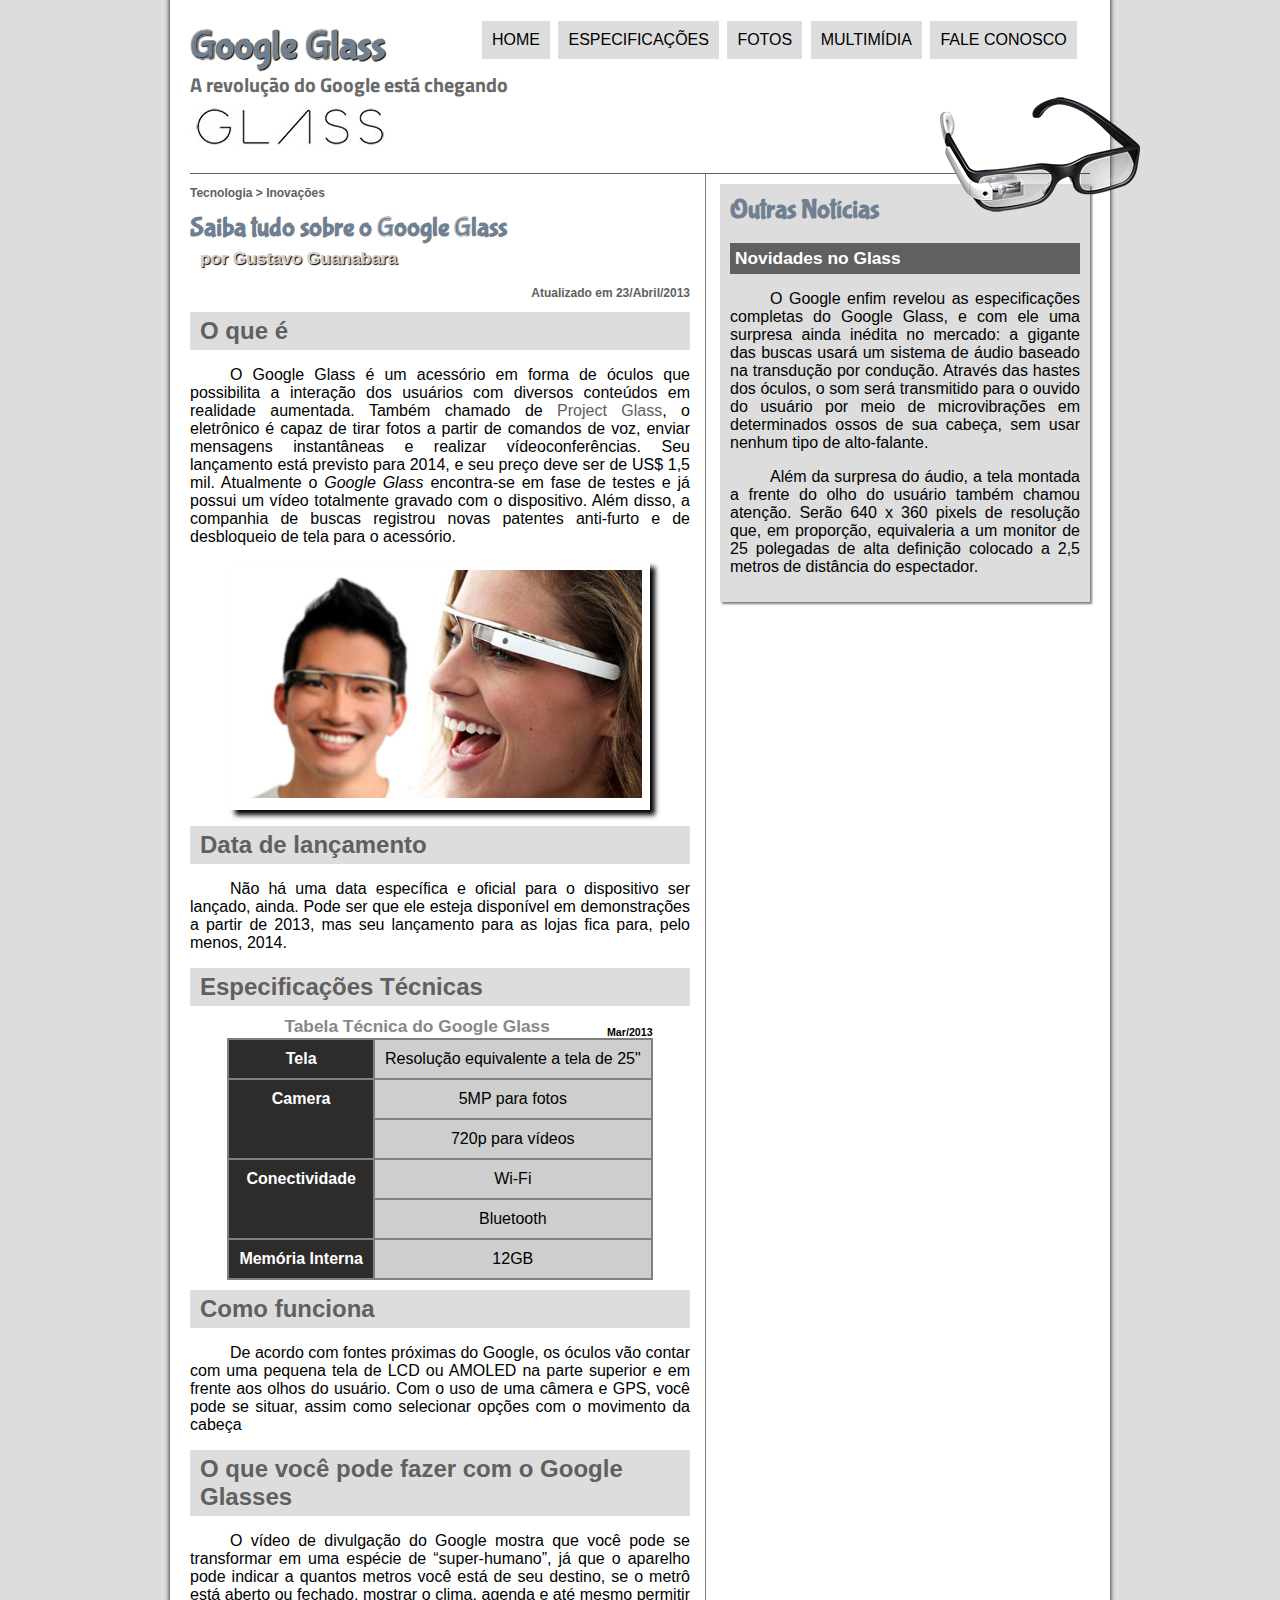
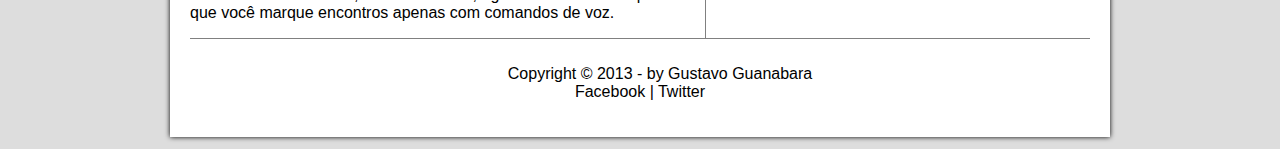
<file: index.html>
<!DOCTYPE html>
<html lang="pt-br">
<head>
    <meta charset="UTF-8">
    <meta name="viewport" content="width=device-width, initial-scale=1.0">
    <title>Tudo sobre GoogleGlass</title>
    <link rel="stylesheet" type="text/css" href="./estilo.css">
    <link rel=>
</head>
<script language="JavaScript" src="./javascript/funcoes.js">
</script>
<body>
<div id="interface">
<header id="cabecalho"> <!--Area de cabeçalho-->
    <hgroup><!--grupo de titulos-->
        <h1>Google Glass<h1>
        <h2>A revolução do Google está chegando</h2>
    </hgroup>
    <img id="icone" src="./imagens/glass-oculos-preto-peq.png">
    <nav id="menu">
   <h1> Menu Principal</h1>
   <ul type="disc"> 
    <li onmouseover="mudaFoto('./imagens/home.png')" onmouseout="mudaFoto('_imagens/glass-oculos-preto-peq.png')"><a href="index.html">Home</a></li>
    <li onmouseover="mudaFoto('./imagens/especificacoes.png')" onmouseout="mudaFoto('_imagens/glass-oculos-preto-peq.png')"><a href="specs.html">Especificações</a></li>
    <li onmouseover="mudaFoto('./imagens/fotos.png')" onmouseout="mudaFoto('_imagens/glass-oculos-preto-peq.png')"><a href="fotos.html">Fotos</a></li>
    <li onmouseover="mudaFoto('./imagens/multimidia.png')" onmouseout="mudaFoto('_imagens/glass-oculos-preto-peq.png')"><a href="multimidia.html">Multimídia</li>
    <li onmouseover="mudaFoto('./imagens/contato.png')" onmouseout="mudaFoto('_imagens/glass-oculos-preto-peq.png')"><a href="fale-conosco.html">Fale conosco</a></li>
    </ul>
</nav>

</header>
<section id="corpo">
<article id = "noticia-principal"> <!-- ARTIGO-->
    <header id="cabecalho-artigo">
    <hgroup>
    <h3>Tecnologia > Inovações</h3>
    <h1>Saiba tudo sobre o Google Glass</h1>
    <h2>por Gustavo Guanabara</h2>
    <h3 class = "direita">Atualizado em 23/Abril/2013</h3>
</hgroup>
</header>

<h2>O que é</h2>
<p>O Google Glass é um acessório em forma de óculos que possibilita a interação dos usuários com diversos conteúdos em realidade aumentada. Também  chamado de <a href="http://www.google.com" target="_blank">Project Glass</a>, o eletrônico é capaz de tirar fotos a partir de comandos de voz, enviar mensagens instantâneas e realizar vídeo&shy;con&shy;ferências. Seu lançamento está previsto para 2014, e seu preço deve ser de US$ 1,5 mil. Atualmente o <em>Google Glass</em> encontra-se em fase de testes e já possui um vídeo totalmente gravado com o dispositivo. Além disso, a companhia de buscas registrou novas patentes anti-furto e de desbloqueio de tela para o acessório.</p>
<figure class="foto-legenda">
    <img src="./imagens/glass-quadro-homem-mulher.jpg">
    <figcaption>
        <h3>Google Glass</h3>
        <p>Uma nova maneira de ver o mundo</p>
    </figcaption>
</figure>

<h2>Data de lançamento</h2>
<p>Não há uma data específica e oficial para o dispositivo ser lançado, ainda. Pode ser que ele esteja disponível em demonstrações a partir de 2013, mas seu lançamento para as lojas fica para, pelo menos, 2014.</p>


<h2>Especificações Técnicas</h2>
<table id = "tabelaspec">
<caption>Tabela Técnica do Google Glass <span>Mar/2013</span></caption>

<tr><td class="ce">Tela</td> <td class="cd">Resolução equivalente a tela de 25"</td></tr>
<tr><td rowspan="2" class="ce">Camera</td> <td class="cd">5MP para fotos </td></tr>
<tr><td class="cd">720p para vídeos</td></tr>
<tr><td rowspan="2" class="ce">Conectividade</td> <td class="cd">Wi-Fi</td></tr>
<tr><td class="cd">Bluetooth</td></tr>
<tr><td class="ce">Memória Interna</td> <td class="cd">12GB</td></tr>
</table>
<h2>Como funciona</h2>
<p>De acordo com fontes próximas do Google, os óculos vão contar com uma pequena tela de LCD ou AMOLED na parte superior e em frente aos olhos do usuário. Com o uso de uma câmera e GPS, você pode se situar, assim como selecionar opções com o movimento da cabeça</p>

<h2>O que você pode fazer com o Google Glasses</h2>
<p>O vídeo de divulgação do Google mostra que você pode se transformar em uma espécie de “super-humano”, já que o aparelho pode indicar a quantos metros você está de seu destino, se o metrô está aberto ou fechado, mostrar o clima, agenda e até mesmo permitir que você marque encontros apenas com comandos de voz.</p>


</article>
</section>
<aside id="lateral">
<h1>Outras Notícias</h1>

<h2>Novidades no Glass</h2>
<p>O Google enfim revelou as especificações completas do Google Glass, e com ele uma surpresa ainda inédita no mercado: a gigante das buscas usará um sistema de áudio baseado na transdução por condução. Através das hastes dos óculos, o som será transmitido para o ouvido do usuário por meio de microvibrações em determinados ossos de sua cabeça, sem usar nenhum tipo de alto-falante.</p>
<p>Além da surpresa do áudio, a tela montada a frente do olho do usuário também chamou atenção. Serão 640 x 360 pixels de resolução que, em proporção, equivaleria a um monitor de 25 polegadas de alta definição colocado a 2,5 metros de distância do espectador.</p>
</aside>
<footer id="rodape">
<p>Copyright &copy; 2013 - by Gustavo Guanabara </br>
Facebook | Twitter </p>
</footer>
</div>
    
</body>
</html>
</file>
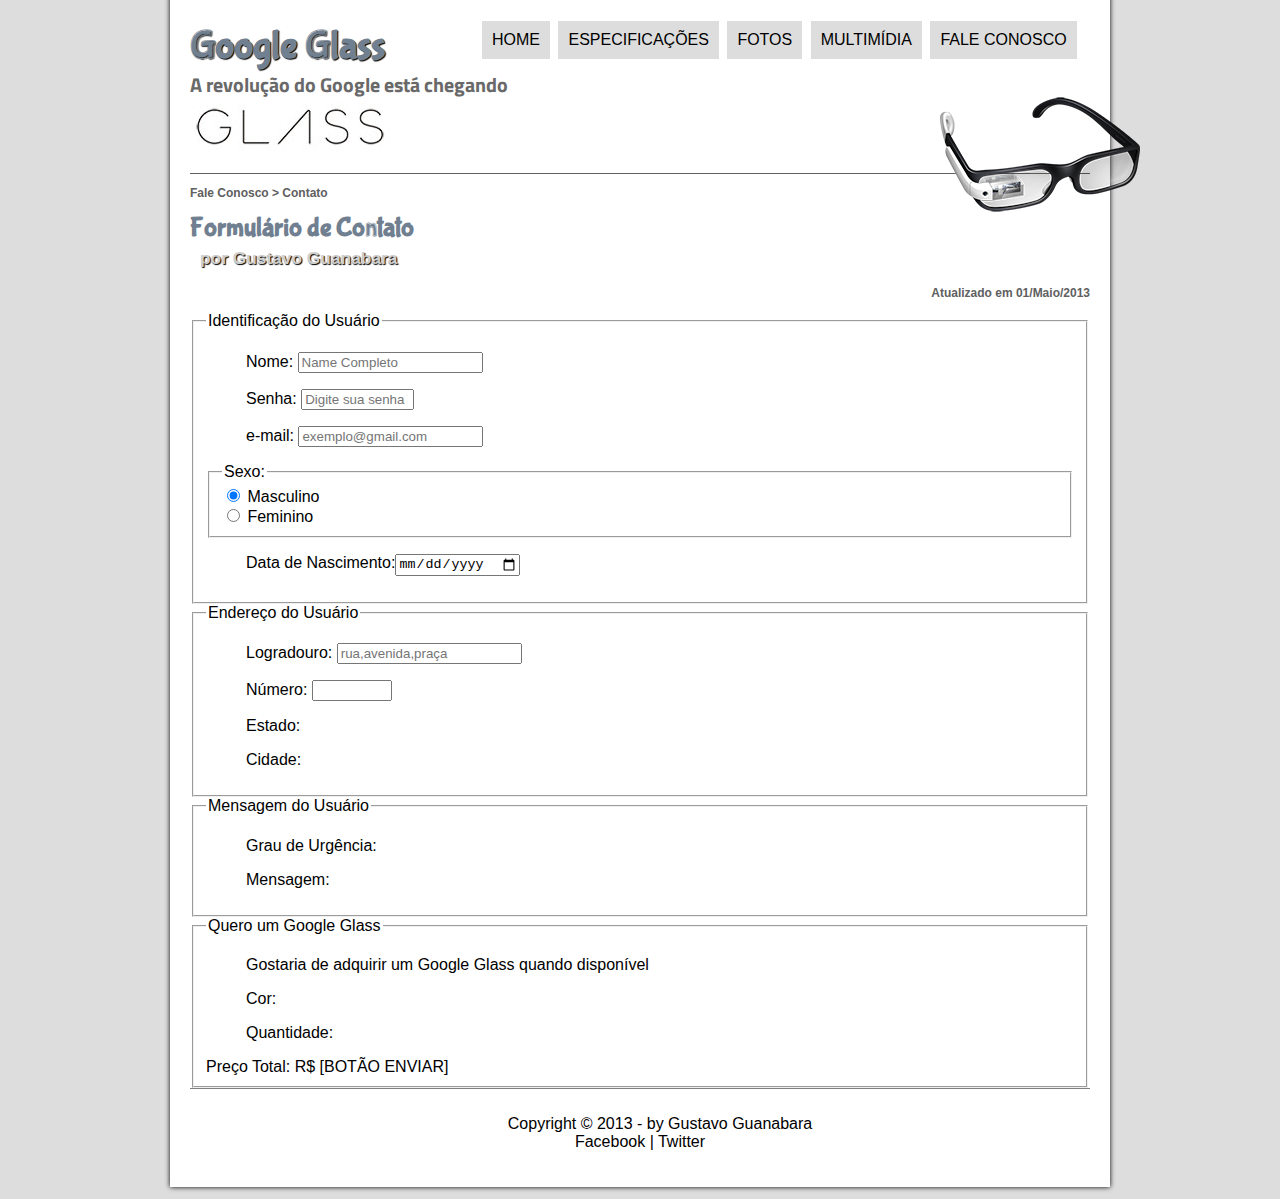
<file: fale-conosco.html>
<!DOCTYPE html>
<html lang="pt-br">
<head>
    <meta charset="UTF-8">
    <meta name="viewport" content="width=device-width, initial-scale=1.0">
    <title>Tudo sobre GoogleGlass</title>
    <link rel="stylesheet" type="text/css" href="./estilo.css">
    <link rel=>
</head>
<script language="JavaScript" src="./javascript/funcoes.js">
</script>
<body>
<div id="interface">
<header id="cabecalho"> <!--Area de cabeçalho-->
    <hgroup><!--grupo de titulos-->
        <h1>Google Glass<h1>
        <h2>A revolução do Google está chegando</h2>
    </hgroup>

    <img id="icone" src="./imagens/glass-oculos-preto-peq.png">
    <nav id="menu">
        <h1> Menu Principal</h1>
        <ul type="disc"> 
            <li onmouseover="mudaFoto('./imagens/home.png')" onmouseout="mudaFoto('./imagens/contato.png')"><a href="index.html">Home</a></li>
            <li onmouseover="mudaFoto('./imagens/especificacoes.png')" onmouseout="mudaFoto('./imagens/contato.png')"><a href="specs.html">Especificações</a></li>
            <li onmouseover="mudaFoto('./imagens/fotos.png')" onmouseout="mudaFoto('./imagens/contato.png')"><a href="fotos.html">Fotos</a></li>
            <li onmouseover="mudaFoto('./imagens/multimidia.png')" onmouseout="mudaFoto('./imagens/contato.png')"><a href="multimidia.html">Multimídia</li>
            <li onmouseover="mudaFoto('./imagens/contato.png')" onmouseout="mudaFoto('./imagens/contato.png')"><a href="fale-conosco.html">Fale conosco</a></li>
        </ul>
    </nav>
</header>
    <section id="corpo-full">
    <article id = "noticia-principal"> <!-- ARTIGO-->
        <header id="cabecalho-artigo">
            <hgroup>
                <h3>Fale Conosco > Contato</h3>
                <h1>Formulário de Contato</h1>
                <h2>por Gustavo Guanabara</h2>
                <h3 class = "direita">Atualizado em 01/Maio/2013</h3>
            </hgroup>
        </header>
        


<form>
<fieldset id="usuario">
    <legend>Identificação do Usuário</legend>
    <p><label for="cnome">Nome: </label><input type="text" name="tnome" id="cnome" size="20" maxlength="30" placeholder="Name Completo"></p>
    <p><label for="csenha">Senha: </label><input type="password" name="tsenha" id=csenha size=11 maxlength="8" placeholder="Digite sua senha"> </p>
    <p><label for="cemail">e-mail: </label><input type="email" name="temail" id=cemail size="20" maxlength="45" placeholder="exemplo@gmail.com"> </p>
    <fieldset id="sexo"> <legend>Sexo:</legend>
    <input type="radio" name=tsexo id="cmasc" checked> <label for="cmasc"> Masculino </label> </br>
    <input type="radio" name=tsexo id="cfem"><label for="cfem"> Feminino</label>
    </fieldset>
    <p><label for= "cdata"> Data de Nascimento:<input type="date" name="tdata" id="cdata"></label></p>
</fieldset>
<fieldset id=endereço>
    <legend>Endereço do Usuário</legend>
    <p>Logradouro: <input type="text" name="trua" id="crua" size='20' maxlength="80" placeholder="rua,avenida,praça"></p>
    <p>Número: <input type="number" name="cnum" id="tnum" min="0" max="99999"> </p>
    <p>Estado:</p>
    <p>Cidade:</p>
  
</fieldset>
<fieldset id=mensagem>
    <legend>Mensagem do Usuário</legend>
    <p> Grau de Urgência:</p>
    <p>Mensagem:</p>
   
</fieldset>
<fieldset id=pedido>
    <legend>Quero um Google Glass</legend>
    <p>Gostaria de adquirir um Google Glass quando disponível</p>
    <p>Cor:</p>
    <p>Quantidade:</p>
  
    Preço Total: R$


    [BOTÃO ENVIAR]
</fieldset>

</form>
    </article>
</section>
<footer id="rodape">
    <p>Copyright &copy; 2013 - by Gustavo Guanabara </br>
    Facebook | Twitter </p>
    </footer>
</div>
        
    </body>
    </html>
</file>
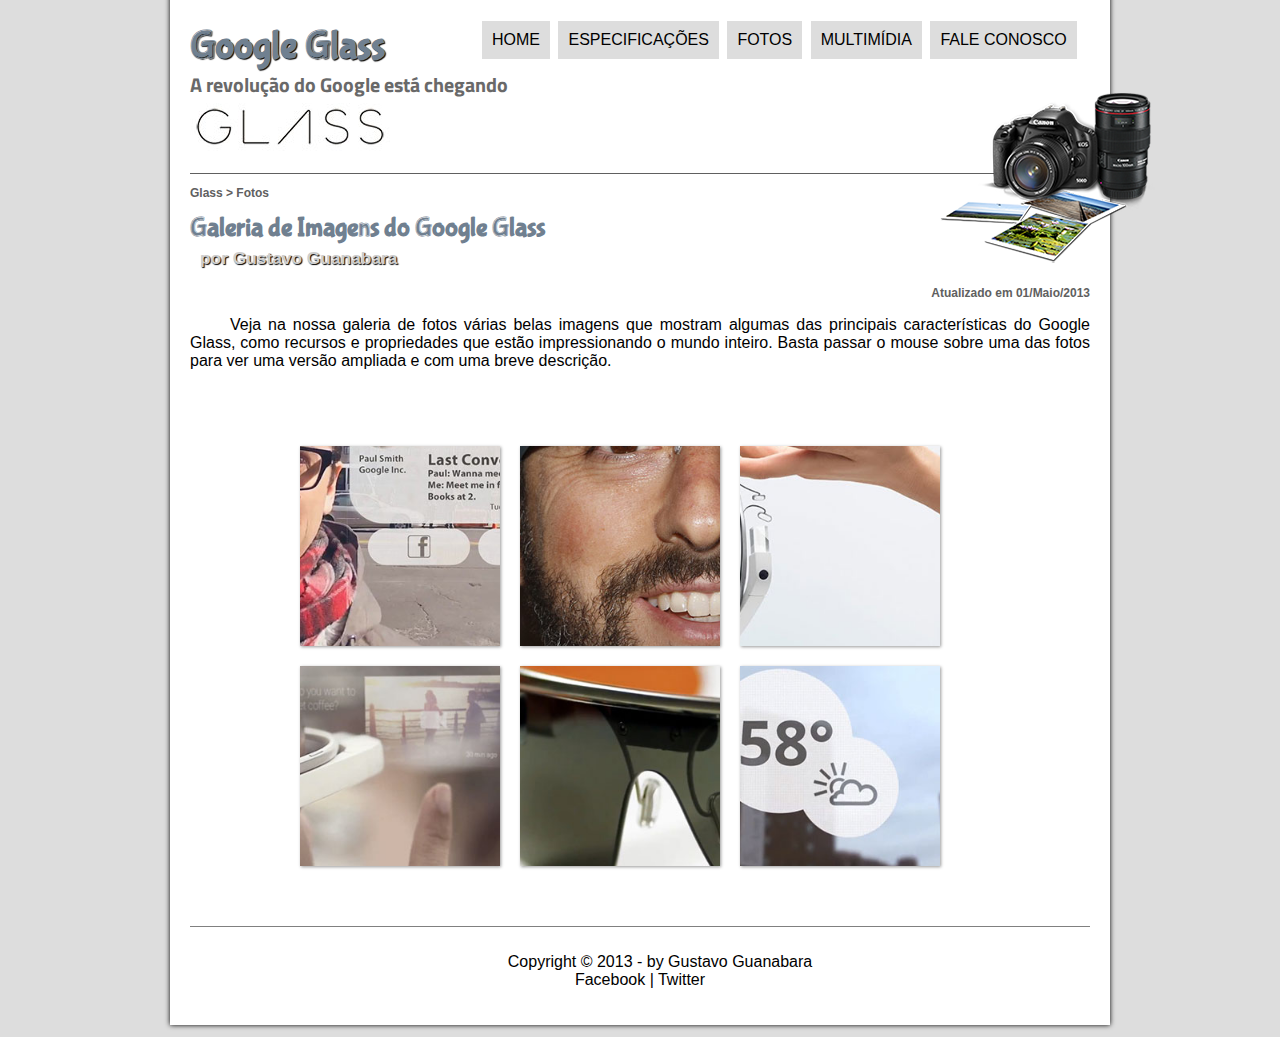
<file: fotos.html>
<!DOCTYPE html>
<html lang="pt-br">
<head>
    <meta charset="UTF-8">
    <meta name="viewport" content="width=device-width, initial-scale=1.0">
    <title>Tudo sobre GoogleGlass</title>
    <link rel="stylesheet" type="text/css" href="./estilo.css">
    <link rel="stylesheet" type="text/css" href="./css/fotos.css">
</head>
<script language="JavaScript" src="./javascript/funcoes.js">
</script>
<body>
<div id="interface">
<header id="cabecalho"> <!--Area de cabeçalho-->
    <hgroup><!--grupo de titulos-->
        <h1>Google Glass<h1>
        <h2>A revolução do Google está chegando</h2>
    </hgroup>

    <img id="icone" src='./imagens/fotos.png'>
    <nav id="menu">
   <h1> Menu Principal</h1>
   <ul type="disc"> 
    <li onmouseover="mudaFoto('./imagens/home.png')" onmouseout="mudaFoto('./imagens/fotos.png')"><a href="index.html">Home</a></li>
    <li onmouseover="mudaFoto('./imagens/especificacoes.png')" onmouseout="mudaFoto('./imagens/fotos.png')"><a href="specs.html">Especificações</a></li>
    <li onmouseover="mudaFoto('./imagens/fotos.png')" onmouseout="mudaFoto('./imagens/fotos.png')"><a href="fotos.html">Fotos</a></li>
    <li onmouseover="mudaFoto('./imagens/multimidia.png')" onmouseout="mudaFoto('./imagens/fotos.png')"><a href="multimidia.html">Multimídia</li>
    <li onmouseover="mudaFoto('./imagens/contato.png')" onmouseout="mudaFoto('./imagens/fotos.png')"><a href="fale-conosco.html">Fale conosco</a></li>
    </ul>
</nav>

</header>
<section id="corpo-full">
    <article id = "noticia-principal"> <!-- ARTIGO-->
        <header id="cabecalho-artigo">
            <hgroup>
                <h3>Glass > Fotos</h3>
                <h1>Galeria de Imagens do Google Glass</h1>
                <h2>por Gustavo Guanabara</h2>
                <h3 class = "direita">Atualizado em 01/Maio/2013</h3>
            </hgroup>
        </header>
        <p>Veja na nossa galeria de fotos várias belas imagens que mostram algumas das principais características do Google Glass, como recursos e propriedades que estão impressionando o mundo inteiro. Basta passar o mouse sobre uma das fotos para ver uma versão ampliada e com uma breve descrição.</p>
        <ul id="album-fotos">
    <li id="foto01"><span>Agenda e lembretes</span></li>       
    <li id="foto02"><span>Sergey Brin usando o Glass</span></li>
    <li id="foto03"><span>Leve e compacto</span></li>
    <li id="foto04"><span>Sensação de uma tela de 50"</span></li>
    <li id="foto05"><span>Vários tipos de lente</span></li>
    <li id="foto06"><span>Informações importantes</span></li>
        </ul>
    </article>
</section>
<footer id="rodape">
    <p>Copyright &copy; 2013 - by Gustavo Guanabara </br>
    Facebook | Twitter </p>
    </footer>
    </div>
        
    </body>
    </html>
</file>
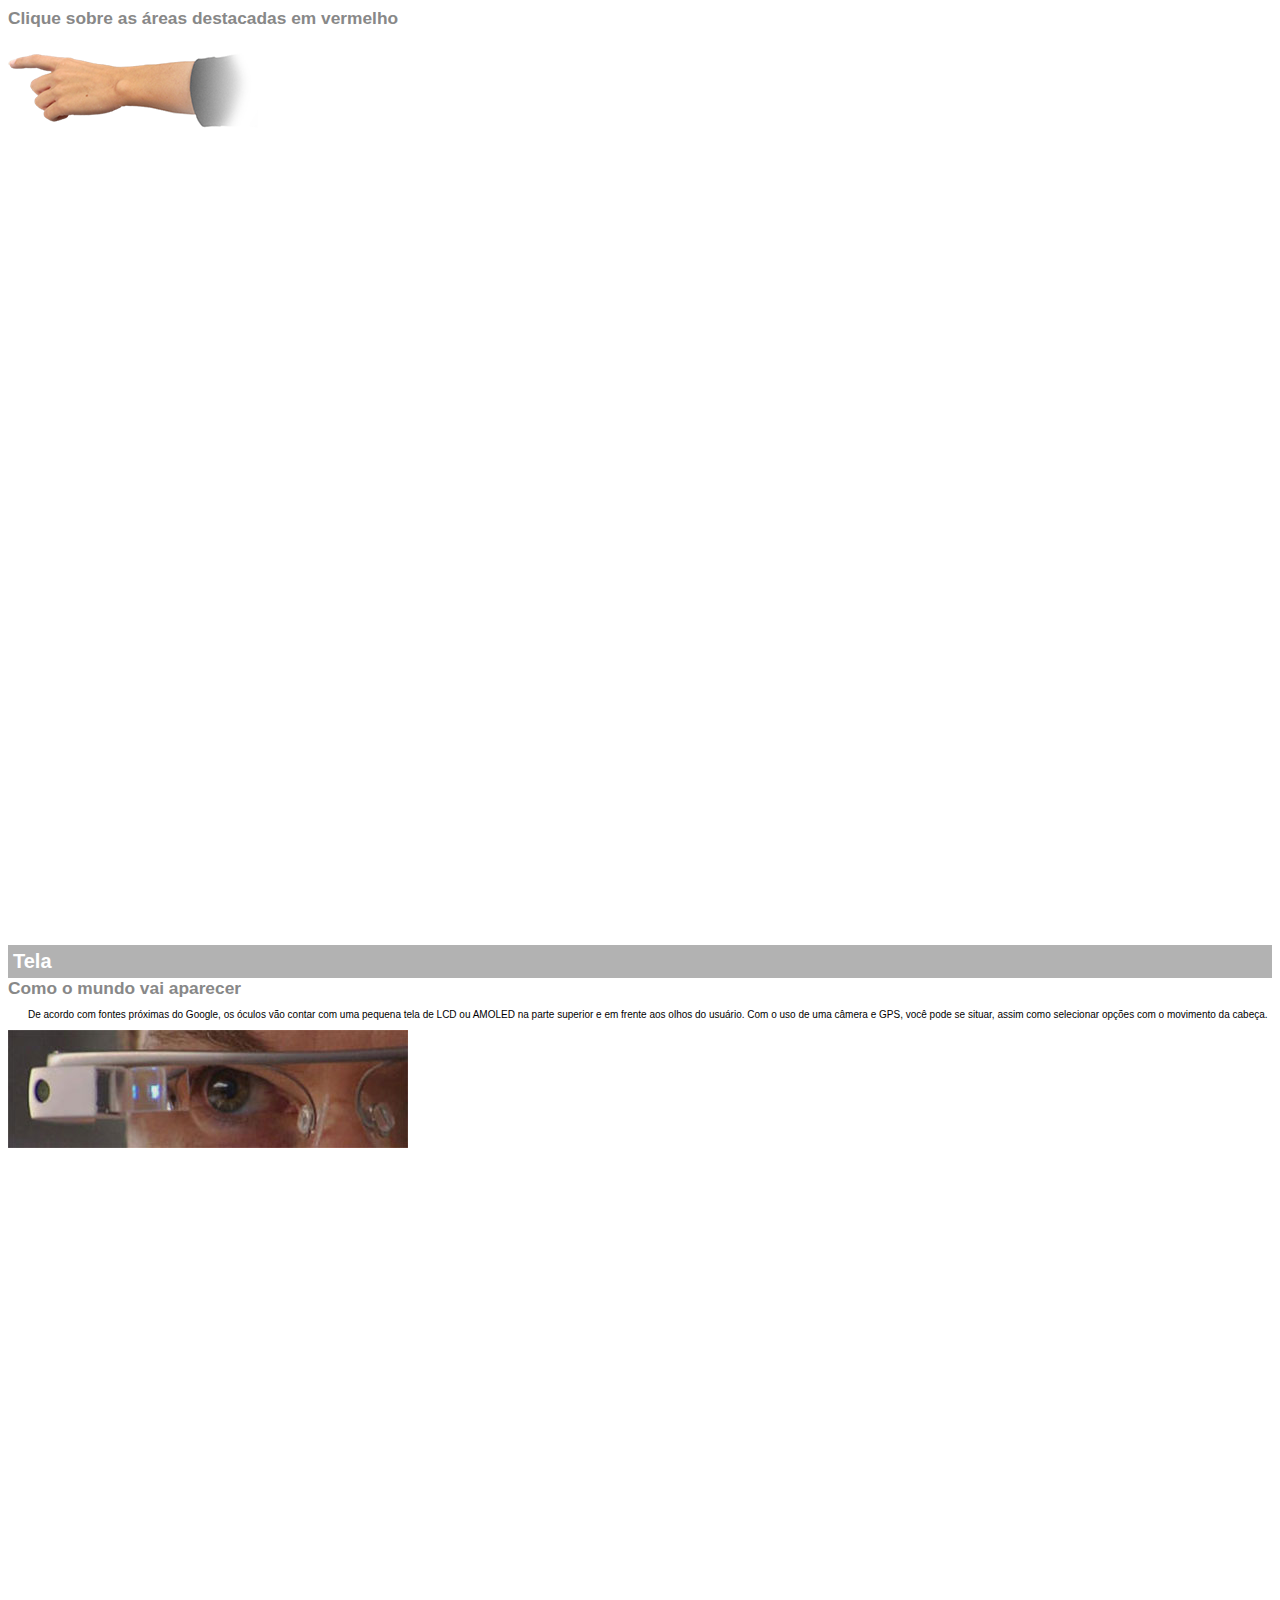
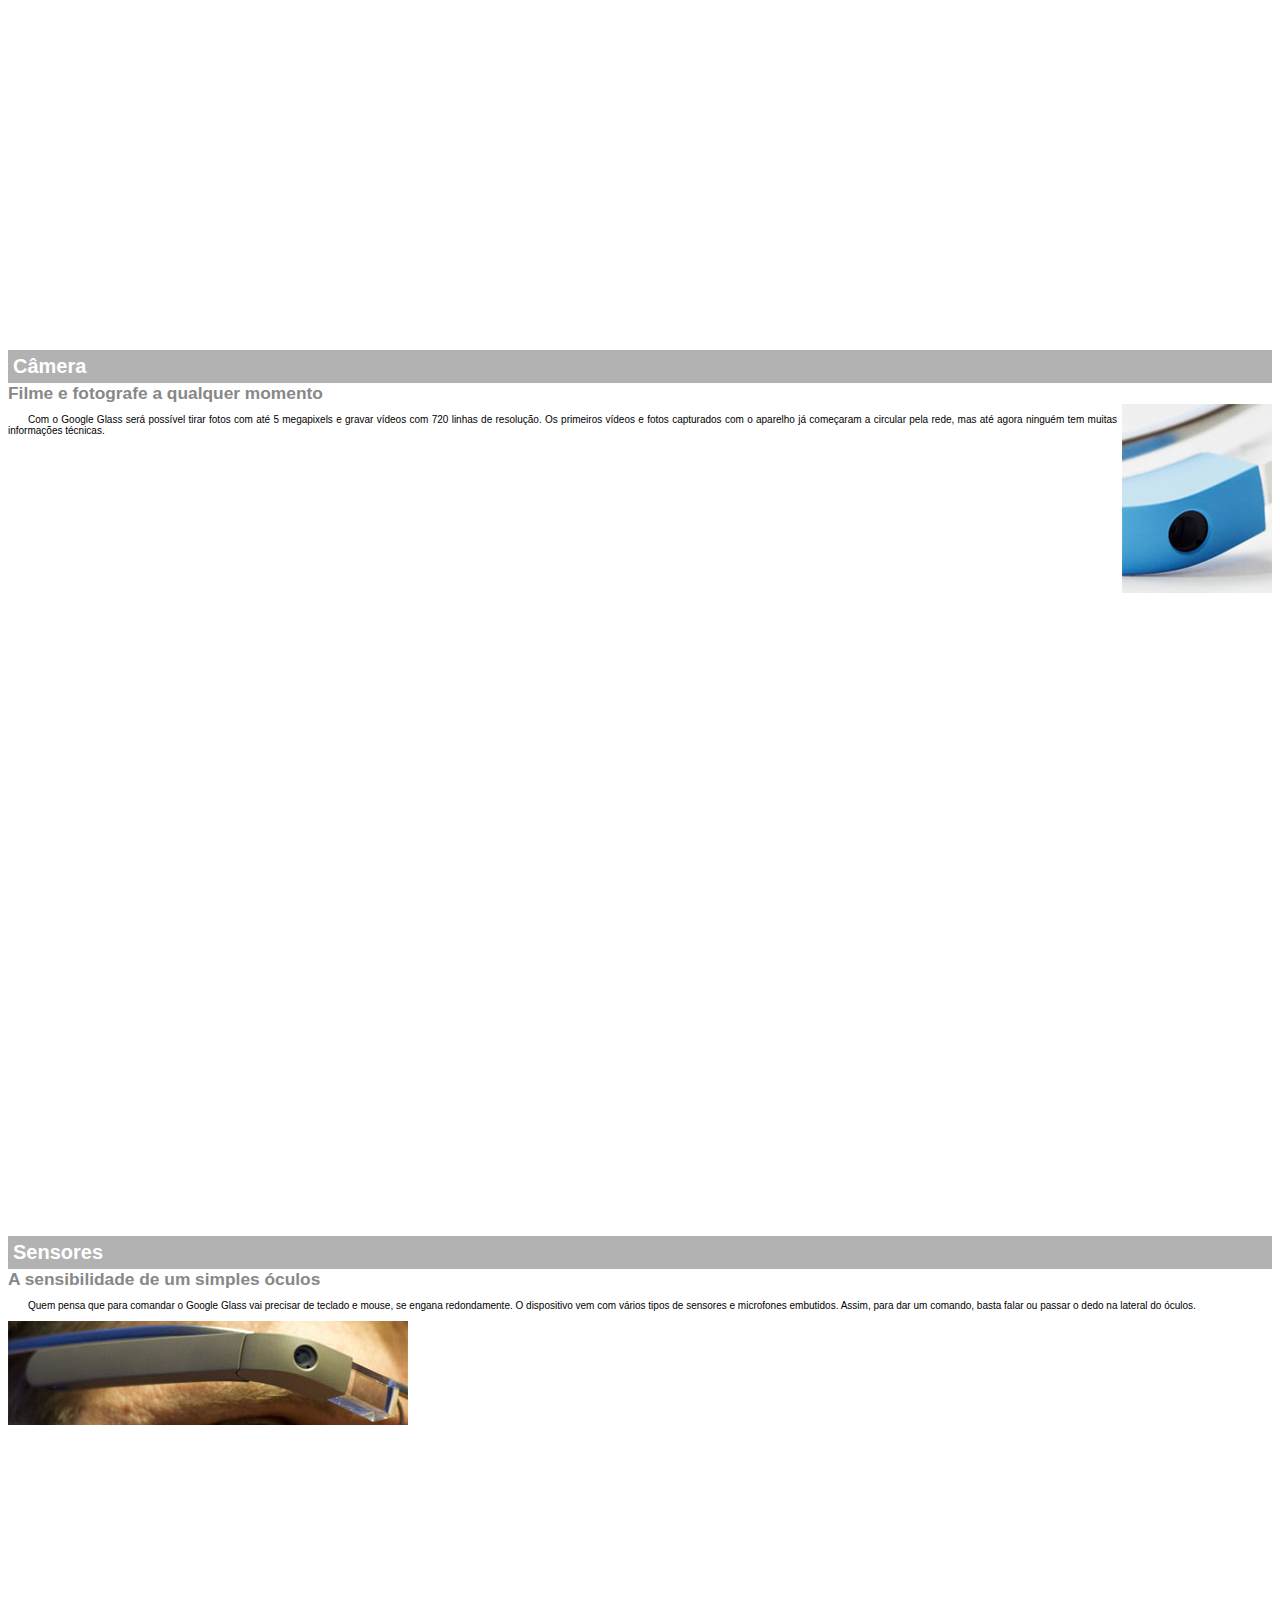
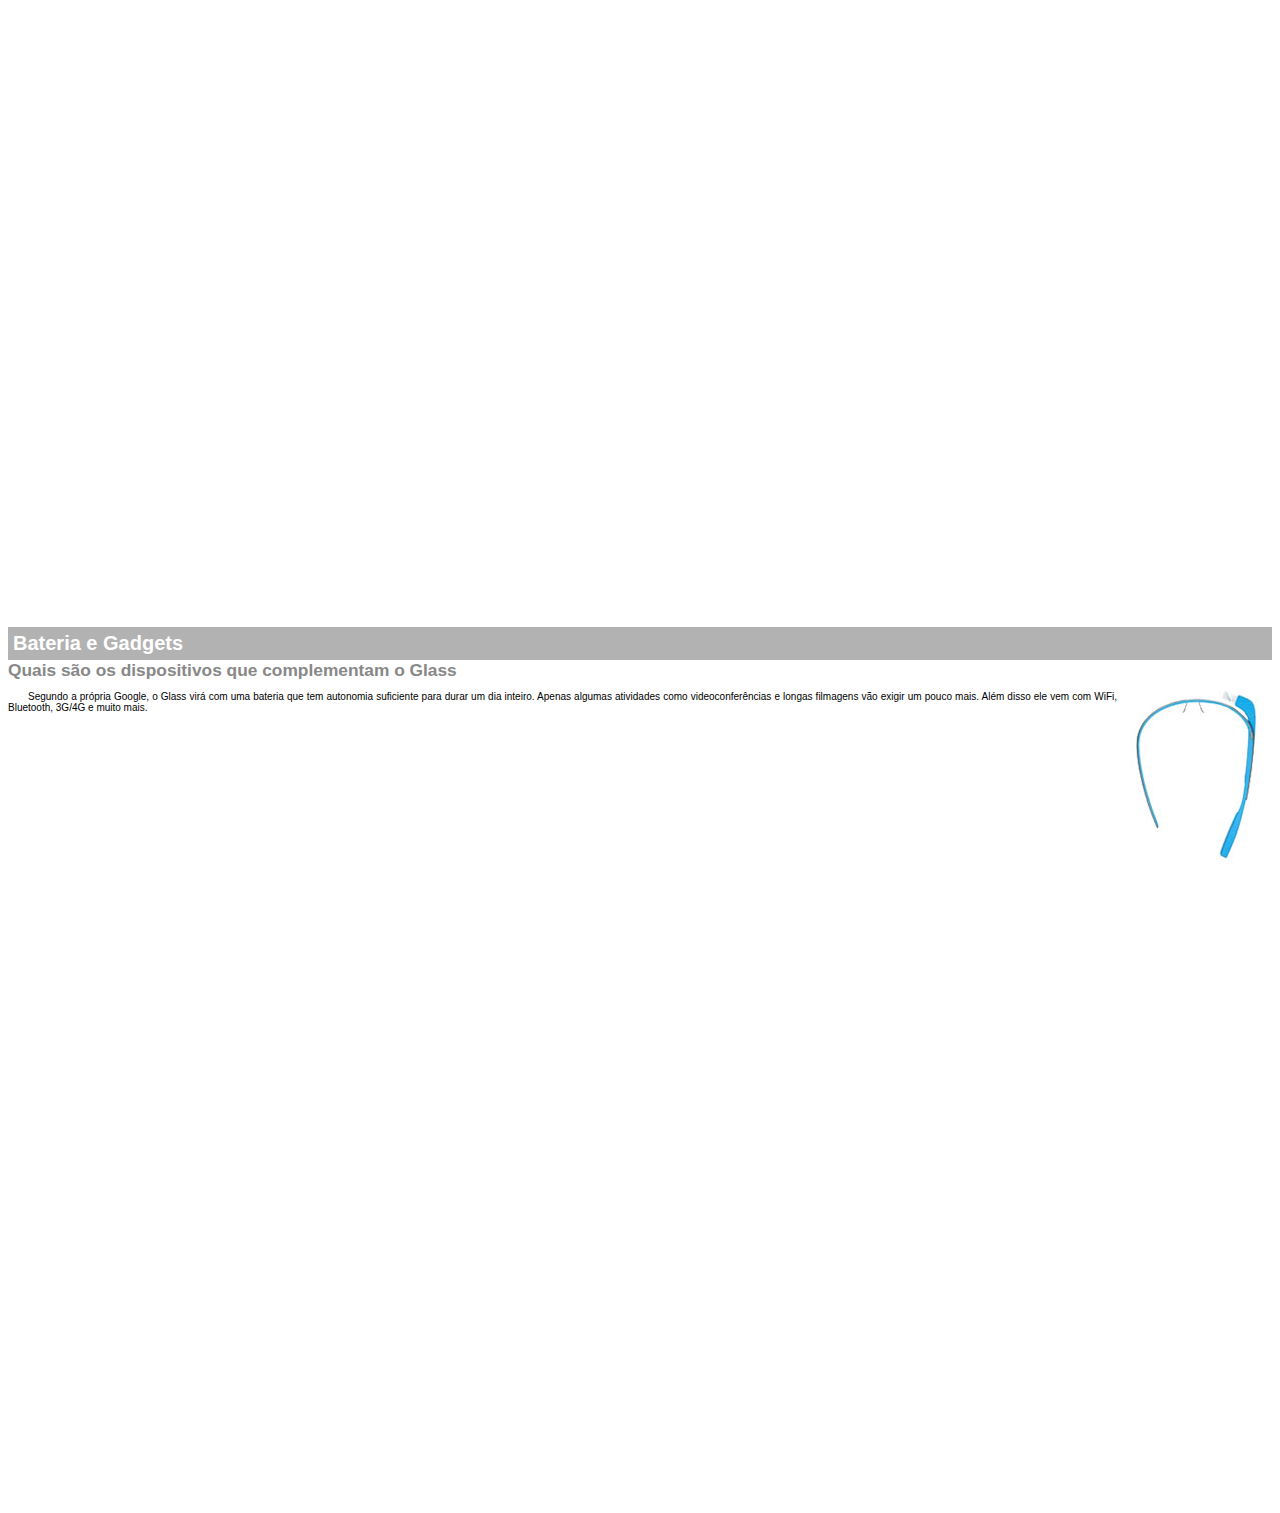
<file: google-glass.html>
<!DOCTYPE html>
<html>
<head>
    <meta charset="UTF-8"/>
    <title>Informações sobre Google Glass</title>
    <style>
        body {
            font-family: Arial;
            font-size: 10px;
            overflow: hidden;
        }
        
        p {
            text-align: justify;
            text-indent: 20px;
        }
        article h1 {
            font-size: 15pt;
            color: white;
            background-color: rgba(0,0,0,.3);
            padding: 5px;
            margin: 0px;
        }
        article h2 {
            font-size: 13pt;
            color: #888888;
            margin: 0px;
        }
        article {
            margin-bottom: 800px;
        }
        img.img-dir {
            display: block;
            float: right;
            margin-left: 5px;
        }
    </style>
</head>
<body>
<article>
    <header>
        <h2>Clique sobre as áreas destacadas em vermelho</h2>
    </header>
    <img src ="./imagens/mao.png" alt="Mão apontando para a esquerda"/>
</article>

<article id ="tela">
    <header>
        <h1>Tela</h1>
        <h2>Como o mundo vai aparecer</h2>
    </header>
    <p>De acordo com fontes próximas do Google, os óculos vão contar com uma pequena tela de LCD ou AMOLED na parte superior e em frente aos olhos do usuário. Com o uso de uma câmera e GPS, você pode se situar, assim como selecionar opções com o movimento da cabeça.</p>
    <img src = "./imagens/det-tela.jpg" alt="Tela do Google Glass">
</article>

<article id = "camera">
    <header>   
        <h1>Câmera</h1>
        <h2>Filme e fotografe a qualquer momento</h2>
    </header> 
    <img src = "./imagens/det-camera.jpg" class="img-dir" alt="Camera do Google Glass">
    <p>Com o Google Glass será possível tirar fotos com até 5 megapixels e gravar vídeos com 720 linhas de resolução. Os primeiros vídeos e fotos capturados com o aparelho já começaram a circular pela rede, mas até agora ninguém tem muitas informações técnicas.</p>
</article>
<article id = "sensores">
    <header>
        <h1>Sensores</h1>
        <h2>A sensibilidade de um simples óculos</h2>
    </header>
        <p>Quem pensa que para comandar o Google Glass vai precisar de teclado e mouse, se engana redondamente. O dispositivo vem com vários tipos de sensores e microfones embutidos. Assim, para dar um comando, basta falar ou passar o dedo na lateral do óculos.</p>
        <img src = "./imagens/det-touch.jpg" alt="Sensores do Google Glass">
</article>
<article id = "gadgets">
    <header>
        <h1>Bateria e Gadgets</h1>
        <h2>Quais são os dispositivos que complementam o Glass</h2>
    </header>
    <img src = "./imagens/det-bateria.jpg" class="img-dir" alt="Bateria e Gadget do Google Glass">
    <p>Segundo a própria Google, o Glass virá com uma bateria que tem autonomia suficiente para durar um dia inteiro. Apenas algumas atividades como videoconferências e longas filmagens vão exigir um pouco mais. Além disso ele vem com WiFi, Bluetooth, 3G/4G e muito mais.</p>
</article>
</body>

</html>
</file>
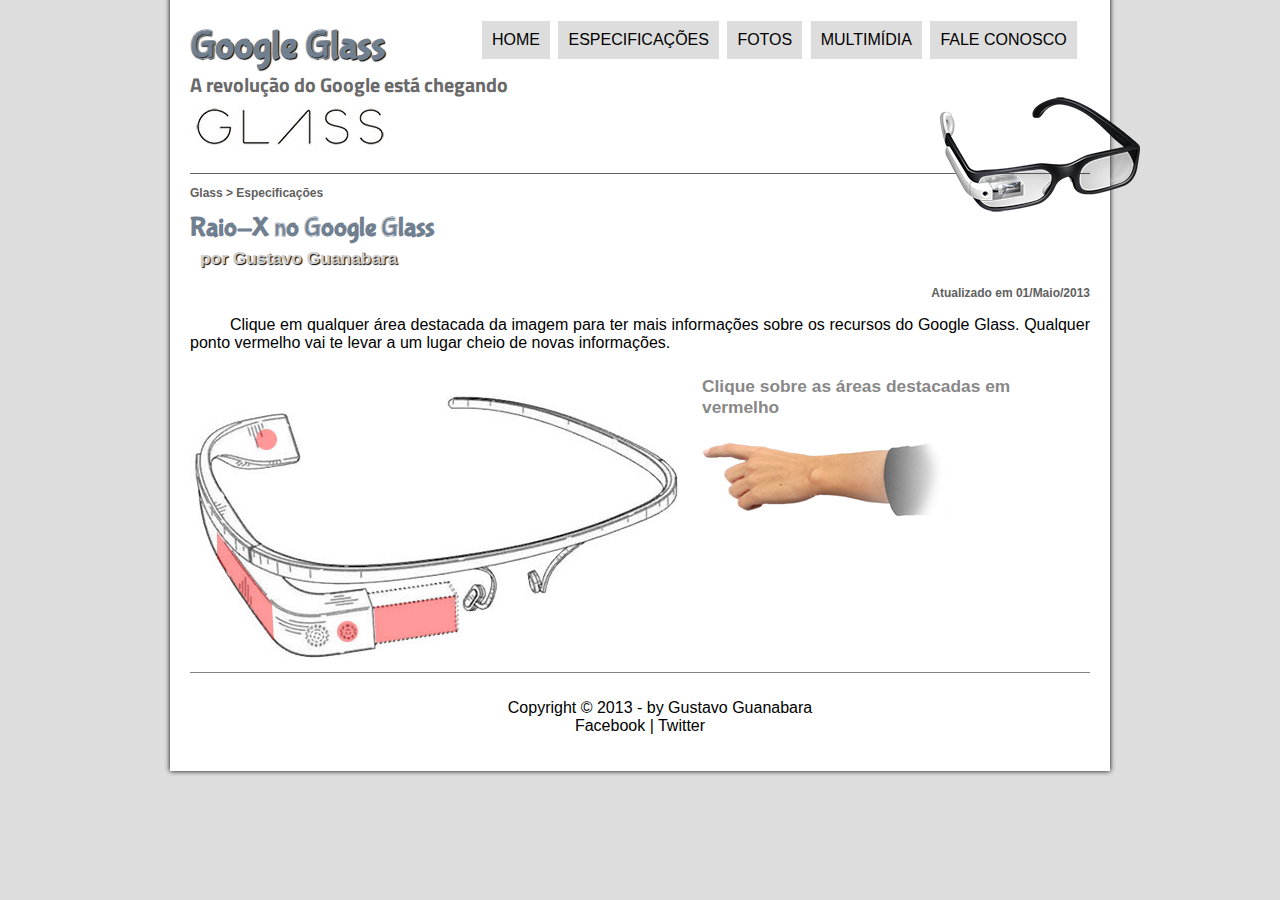
<file: specs.html>
<!DOCTYPE html>
<html lang="pt-br">
<head>
    <meta charset="UTF-8">
    <meta name="viewport" content="width=device-width, initial-scale=1.0">
    <title>Tudo sobre GoogleGlass</title>
    <link rel="stylesheet" type="text/css" href="./estilo.css">
    <link rel="stylesheet" type="text/css" href="./css/specs.css">
</head>
<script language="JavaScript" src="./javascript/funcoes.js">
</script>
<body>
<div id="interface">
<header id="cabecalho"> <!--Area de cabeçalho-->
    <hgroup><!--grupo de titulos-->
        <h1>Google Glass<h1>
        <h2>A revolução do Google está chegando</h2>
    </hgroup>

    <img id="icone" src="./_imagens/glass-oculos-preto-peq.png">
    <nav id="menu">
   <h1> Menu Principal</h1>
   <ul type="disc"> 
    <li onmouseover="mudaFoto('./_imagens/home.png')" onmouseout="mudaFoto('./imagens/especificacoes.png')"><a href="index.html">Home</a></li>
    <li onmouseover="mudaFoto('./_imagens/especificacoes.png')" onmouseout="mudaFoto('./imagens/especificacoes.png')"><a href="specs.html">Especificações</a></li>
    <li onmouseover="mudaFoto('./_imagens/fotos.png')" onmouseout="mudaFoto('./imagens/especificacoes.png')"><a href="fotos.html">Fotos</a></li>
    <li onmouseover="mudaFoto('./_imagens/multimidia.png')" onmouseout="mudaFoto('./imagens/especificacoes.png')"><a href="multimidia.html">Multimídia</li>
    <li onmouseover="mudaFoto('./_imagens/contato.png')" onmouseout="mudaFoto('./imagens/especificacoes.png')"><a href="fale-conosco.html">Fale conosco</a></li>
    </ul>
</nav>

</header>
<section id="corpo-full">
    <article id = "noticia-principal"> <!-- ARTIGO-->
        <header id="cabecalho-artigo">
            <hgroup>
                <h3>Glass > Especificações</h3>
                <h1>Raio-X no Google Glass</h1>
                <h2>por Gustavo Guanabara</h2>
                <h3 class = "direita">Atualizado em 01/Maio/2013</h3>
            </hgroup>
        </header>
        <p>Clique em qualquer área destacada da imagem para ter mais informações sobre os recursos do Google Glass. Qualquer ponto vermelho vai te levar a um lugar cheio de novas informações.</p>
        <section id="conteudo"> <!--section do frame e img -->
            <img src="./imagens/glass-esquema-marcado.jpg" usemap="#meumapa"/>
            <map name="meumapa">
                <area shape="rect" coords="179,202,270,260" href="google-glass.html#tela" target="janela"/>
                <area shape="circle" coords="157,244,12" href="google-glass.html#camera" target="janela"/>
                <area shape="circle" coords="77,51,11" href="google-glass.html#gadgets" target="janela"/>
                <area shape="poly" coords="26,144,81,214,82,252,24,166" href="google-glass.html#sensores" target="janela"/>
            </map>
            <iframe src="./google-glass.html" name="janela" id="frame-spec"></iframe>
        </section>
       
    </article>
</section>
<footer id="rodape">
    <p>Copyright &copy; 2013 - by Gustavo Guanabara </br>
    Facebook | Twitter </p>
</footer>
</div>
        
    </body>
    </html>
</file>
<file: estilo.css>
@charset "UTF-8";
@import url('https://fonts.googleapis.com/css?family=Titillium+Web&display=swap');
@font-face {
    font-family: "FonteLogo";
    src: url("_fonts/bubblegum-sans-regular.otf");
}
body {
    font-family: Arial, sans-serif;
    background-color:#dddddd;
    color: rgba (0,0,0,1)
}


p {
    text-align: justify; /*alinha a parte esquerda*/
    text-indent: 40px; /* paragrafo*/
}
a { /*links*/
    color: #606060;
    text-decoration: none;
}
a:hover {
    text-decoration: underline;
}


figure.foto-legenda { /* referenciei pela class com .(ponto) */
    position: relative;
    border: 8px solid white;
    box-shadow: 5px 5px 5px black;
    
}
figure.foto-legenda img {
    width: 100%; /* largura */
    height: 100%; /*altura */
    
    
}
figure.foto-legenda figcaption { /* legenda da foto */
    opacity: 0;
    position: absolute; /* absoluta em relação ao elemento pai que tem posição relativa */
    background-color: rgba(0,0,0,.4);
    width: 100%;
    height: 100%;
    top: 0px;
    color:white;
    padding-top: 150px;
    padding-left: 10px;
    box-sizing: border-box;
    transition: opacity 1s;     
}
figure.foto-legenda:hover figcaption {
    opacity: 2;
}
/* Estilizando o menu*/
nav#menu ul {
    list-style: none; /* tirou os marcadores*/
    text-transform: uppercase;
    position: absolute;
    top: -20px;
    left: 250px;
    
}
nav#menu li {
    display:inline-table; /*alinhou os elementos da lista*/
    background-color:#dddddd;
    padding: 10px; /* espaço dentro do obj*/
    margin: 2px; /* espaço fora do obj*/
    transition: background-color 1s;
}
nav#menu {
    display: block; /*permite flutuação para o menu*/
}
nav#menu li:hover { /* mudar a cor do item do menu ao colocar o mouse*/
    background-color: gray;
}
nav#menu h1{
    display: none /* retirou o titulo da pg 
    mas ele ainda possui função semantica*/
}
nav#menu a {
    color: black;
    text-decoration: none; /*Tirou sublinhado*/
}
nav#menu a:hover {
    text-decoration: underline; /* sublinhado aparece ao clicar*/
}

/*Formatação interface*/ 
div#interface {
    width: 900px;
    background-color: white;
    margin: -20px auto 0px auto; /* TOP, LEFT, BOTTON, RIGHT*/
    box-shadow: 0px 0px 5px black;
    padding: 20px;
}
/*Reposicionando Oculos*/
    header#cabecalho img#icone {
        position: absolute;
        left: 750px;
        top: 70px;

}
/*Formatando cabeçalho*/
header#cabecalho {
    position: relative;
    border-bottom: 1px #606060 solid;
    height: 150px;
    background: url("_imagens/glass-logo-peq.jpg") no-repeat 0px 80px;
}
header#cabecalho h1{
    font-family: "FonteLogo", sans-serif;
    font-size: 30pt;
    color: slategrey;
    text-shadow: 1px 1px 1px black;
    margin-bottom: 0px;
    margin-top: 15px;
    
    
}
header#cabecalho h2 {
    font-family: 'Titillium Web', sans-serif;
    font-size: 15pt;
    color: dimgrey;
    margin-top: -15px;
    
}
section#corpo {
    width: 500px;
    display: block;
    float: left;
    border-right: 1px solid gray;
    padding-right: 15px ;
}
article#noticia-principal h2 {
    font-size: 12;
    color: #606060;
    background-color: #dddddd;
    padding: 5px 0px 5px 10px;
    margin: 10px 0px 10px 0px;
}
header#cabecalho-artigo h1 {    
    font-family: "FonteLogo", sans-serif;
    font-size: 20pt;
    color:slategrey;
    margin-bottom: 0px;
    margin-top: 0px;
    

}
header#cabecalho-artigo h2 {
    font-size: 13pt;
    color:#cecece;
    background-color: #ffffff;
    margin: 0px;
    text-shadow: 1px 1px 1px black;
}
header#cabecalho-artigo h3 {
    font-size: 12px;
    color: #606060;

}
.direita { /* tudo da class direita*/
    text-align: right;
}
/*Formatação do aside*/
    aside#lateral {
    width: 350px;
    display: block;
    float: right;
    background-color:#dddddd ;
    padding: 10px;
    margin-top: 10px;
    box-shadow: 2px 2px 2px rgba(0,0,0,.5);
}
aside#lateral h1 {
    font-family: "FonteLogo", sans-serif;
    font-size: 20pt;
    color: slategrey;
    margin-top: 0px;
}
aside#lateral h2 {
    background-color: #606060;
    font-size: 13pt;
    color: #ffffff;
    padding: 5px;

}


footer#rodape {
    clear: both;
    border-top: 1px solid gray;
    padding-top: 10px;
}
footer#rodape p {
    text-align: center;
}

/*TABELA SPEC*/
table#tabelaspec {
    border: 1px solid gray;
    border-spacing: 0px;
    margin-left: auto;
    margin-right: auto;
    
}
table#tabelaspec td { /* puxando o estilo pela class*/
    border: 1px solid gray;
    padding: 10px;
    text-align: center;
    vertical-align: middle;
}
table#tabelaspec td.ce {
color: white;
background-color: rgb(46, 43, 43);
vertical-align: top;
font-weight: bold;
}
table#tabelaspec td.cd {
    background-color: #cecece;
}
/* formatando caption da tabela*/
table#tabelaspec caption {
    color: #888888;
    font-size: 13pt;
    font-weight: bolder;
}
table#tabelaspec caption span {
    display: block;
    float: right;
    color: black;
    font-size: 8pt;
    margin-top: 10px;
}
iframe#frame-spec {
    width: 410px;
    height: 300px;
    border: none;
}
</file>
<file: css/fotos.css>
@charset "UTF-8";
ul#album-fotos {
    width: 700px;
    margin: 0 auto;
    padding: 50px;
    overflow: hidden;
    list-style: none;
    font-weight:lighter;
}
ul#album-fotos li {
    float: left;
    width: 200px;
    height: 200px;
    margin: 10px;
   /* border: 5px solid black;*/
    background-color: white;
    box-shadow: 1px 1px 3px rgba(0,0,0,0.4);
    transition: all 0.3s ease-out;
}
ul#album-fotos li:hover{
    transform: scale(1.5);
}
ul#album-fotos li#foto01 {
    background: url(../imagens/galeria-01.jpg);
    background-position: 50% 50%;
    background-size: 400px 400px
}

ul#album-fotos li#foto01:hover {
    background-size: 200px 200px;
}
ul#album-fotos li#foto02 {
    background: url(../imagens/galeria-02.jpg);
    background-position: 50% 50%;
    background-size: 400px 400px;
}
ul#album-fotos li#foto02:hover {
        background-size: 200px 200px;
}
ul#album-fotos li#foto03 {
    background: url(../imagens/galeria-03.jpg);
    background-position: 50% 50%;
    background-size: 400px 400px;
}
ul#album-fotos li#foto03:hover {
    background-size: 200px 200px;
}
ul#album-fotos li#foto04 {
    background: url(../imagens/galeria-04.jpg);
    background-position: 50% 50%;
    background-size: 400px 400px;
}
ul#album-fotos li#foto04:hover {
    background-size: 200px 200px;
}
ul#album-fotos li#foto05 {
    background: url(../imagens/galeria-05.jpg);
    background-position: 50% 50%;
    background-size: 400px 400px;
}
ul#album-fotos li#foto05:hover {
        background-size: 200px 200px;
}

ul#album-fotos li#foto06 {
    background: url(../imagens/galeria-06.jpg);
    background-position: 50% 50%;
    background-size: 400px 400px;
}
ul#album-fotos li#foto06:hover {
    background-size: 200px 200px;
}
ul#album-fotos li span {
    opacity: 0;
    transition: opacity 1s;
    color: white;
    line-height: 370px;
    background-color: gray;
}
ul#album-fotos li:hover span {
    opacity: 1;
}
</file>
<file: css/specs.css>
@charset "UTF-8";

section#conteudo {
    width: 1000px;
    margin: auto;
}
iframe#frame-spec {
    width: 380px;
    height: 300px;
    border: none;
}
</file>
